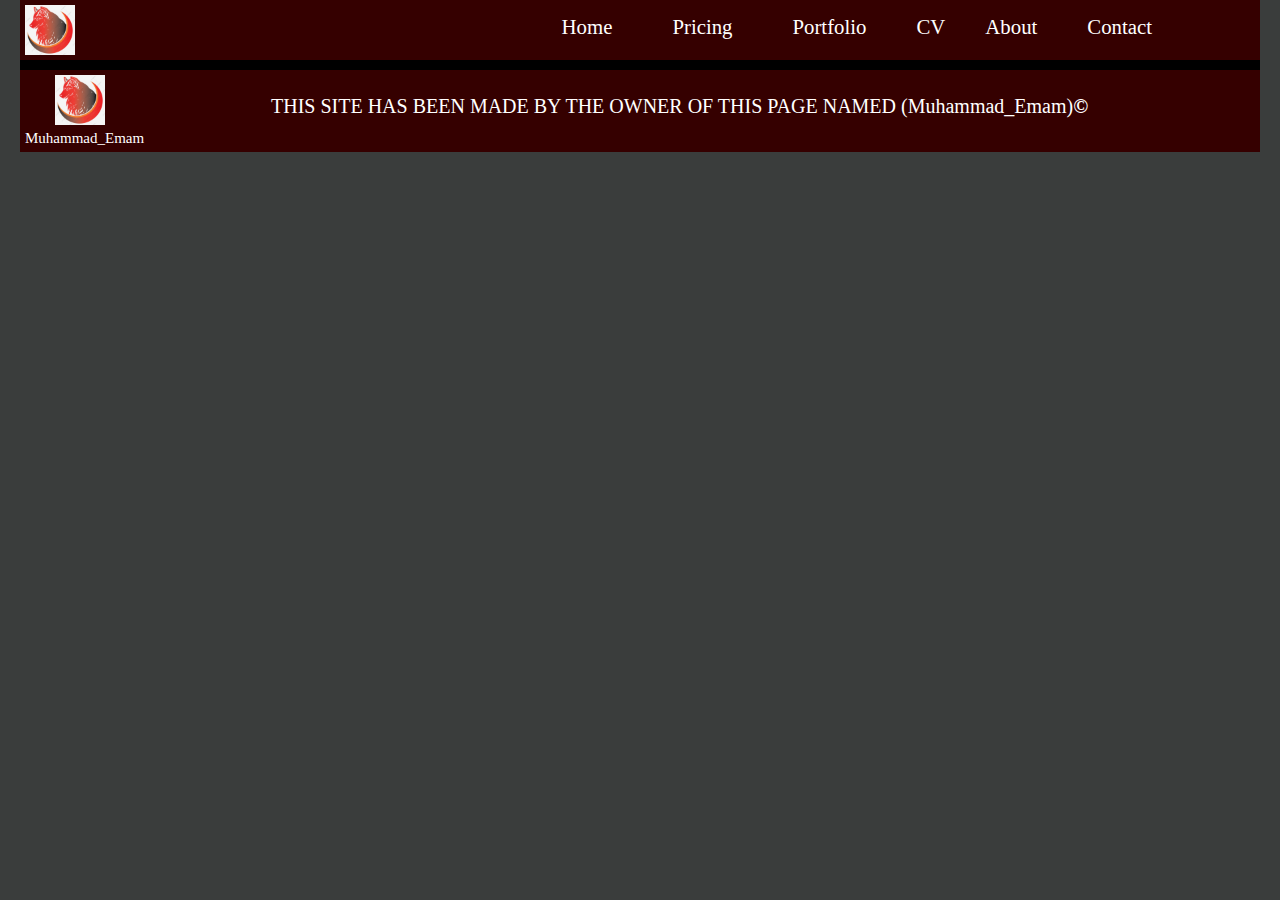
<file: index.html>
<!DOCTYPE html>
<html lang="en">
    <head>
        <title>Home Page of Muhammad_Emam</title>
        <meta charset="UTF-8">
        <meta name="viewport" content="width=device-width, initial-scale=1">
        <link href="index_stylesheet.css" rel="stylesheet">
    </head>
    <body>
        <!--Head Section-->
        <header class="container">
                <div class="content_container logo_nav">
                    <!--Logo-->
                    <div class="logo">   
                        <a href="index.html"><img src="Temporary Logo.jpg" alt="Logo"></a>
                    </div>
                    <!--Navigation Bar-->
                    <div class="nav_bar">
                        <ul>
                            <li><a href="index.html">Home</a></li>
                            <li><a href="pricing.html">Pricing</a></li>
                            <li><a href="portfolio.html">Portfolio</a></li>
                            <li>
                                <div class="dropdown">
                                    <p>CV</p>
                                    <div class="dropdown_list">
                                        <a href="wvcv.html" style="display: block;">Web View CV</a>
                                        <a href="pdfcv.pdf" style="display: block;">PDF CV</a>
                                    </div>
                                </div>
                            </li>
                            <li>
                                <div class="dropdown">
                                    <p>About</p>
                                    <div class="dropdown_list">
                                        <a href="mprofessional.css" style="display: block;">My Profession</a>
                                        <a href="mpersonal.html" style="display: block;">My Personal</a>
                                    </div>
                                </div>
                            </li>
                            <li><a href="contact.html">Contact</a></li>
                        </ul>
                    </div>
                </div>                
        </header>

        <!--Middle Section-->
        <section class="container">
            <div class="content_container middle">
            </div>
        </section>

        <!--Foot Section-->
        <footer class="container">
            <div class="content_container foot">
                <!--Logo and Name Section-->
                <div class="logo_name">
                    <a href="index.html"><img src="Temporary Logo.jpg" alt=""></a>
                    <a href="index.html"><p>Muhammad_Emam</p></a>
                </div>

                <!--Copyright Section-->
                <div class="copyright">
                    <p>THIS SITE HAS BEEN MADE BY THE OWNER OF THIS PAGE NAMED (Muhammad_Emam)<b>&copy</b></p> 
                </div>
            </div>
        </footer>
    </body>
</html>
</file>
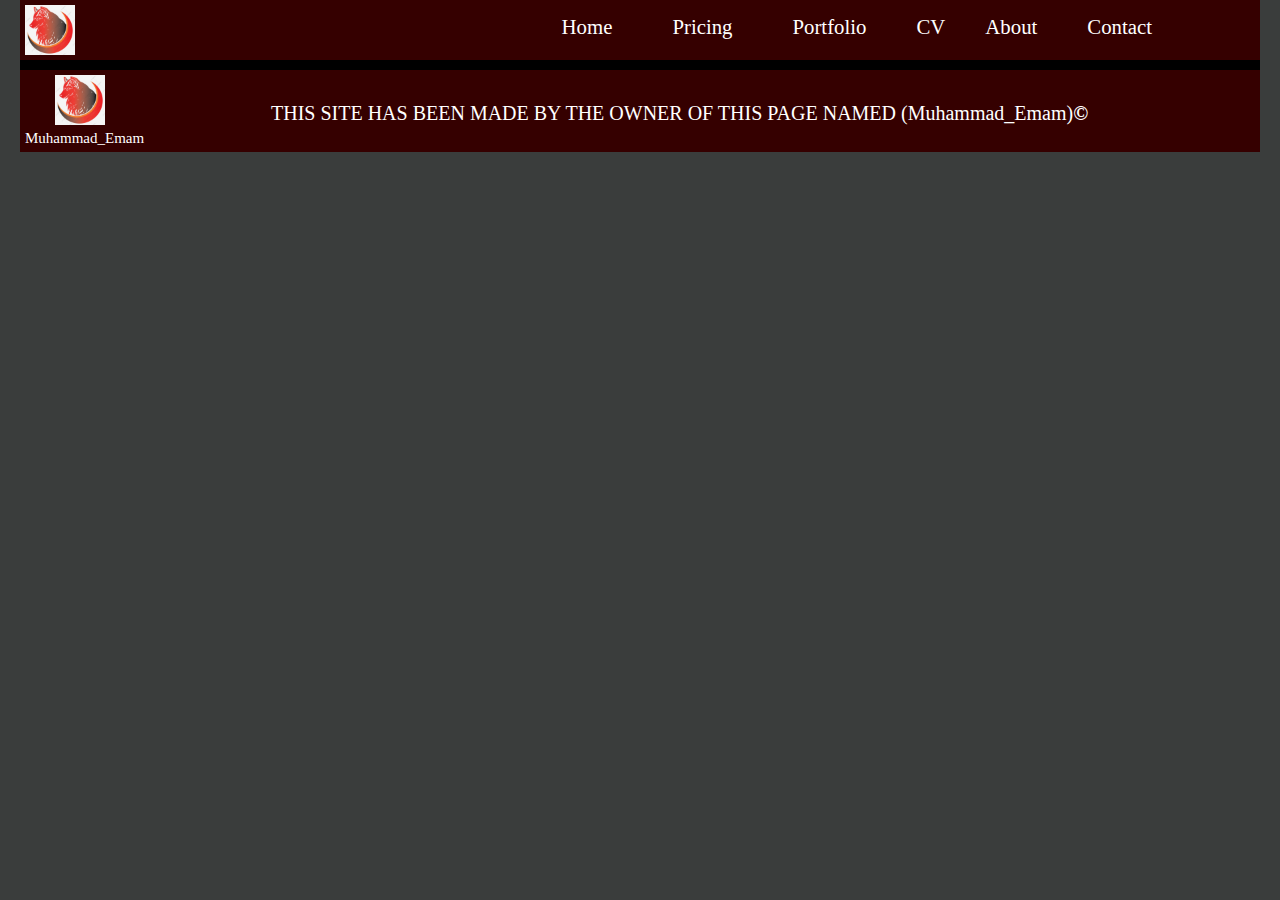
<file: mpersonal.html>
<!DOCTYPE html>
<html lang="en">
    <head>
        <title>Personal Page of Muhammad_Emam</title>
        <meta charset="UTF-8">
        <meta name="viewport" content="width=device-width, initial-scale=1">
        <link href="mpersonal_style.css" rel="stylesheet">
    </head>
    <body>
        <!--Head Section-->
        <header class="container">
                <div class="content_container logo_nav">
                    <!--Logo-->
                    <div class="logo">   
                        <a href="index.html"><img src="Temporary Logo.jpg" alt="Logo"></a>
                    </div>
                    <!--Navigation Bar-->
                    <div class="nav_bar">
                        <ul>
                            <li><a href="index.html">Home</a></li>
                            <li><a href="pricing.html">Pricing</a></li>
                            <li><a href="portfolio.html">Portfolio</a></li>
                            <li>
                                <div class="dropdown">
                                    <p>CV</p>
                                    <div class="dropdown_list">
                                        <a href="wvcv.html" style="display: block;">Web View CV</a>
                                        <a href="pdfcv.pdf" style="display: block;">PDF CV</a>
                                    </div>
                                </div>
                            </li>
                            <li>
                                <div class="dropdown">
                                    <p>About</p>
                                    <div class="dropdown_list">
                                        <a href="mprofessional.html" style="display: block;">My Profession</a>
                                        <a href="mpersonal.html" style="display: block;">My Personal</a>
                                    </div>
                                </div>
                            </li>
                            <li><a href="contact.html">Contact</a></li>
                        </ul>
                    </div>
                </div>                
        </header>

        <!--Middle Section-->
        <section class="container">
            <div class="content_container middle">
            </div>
        </section>

        <!--Foot Section-->
        <footer class="container">
            <div class="content_container foot">
                <!--Logo and Name Section-->
                <div class="logo_name">
                    <a href="index.html"><img src="Temporary Logo.jpg" alt=""></a>
                    <a href="index.html"><p>Muhammad_Emam</p></a>
                </div>

                <!--Copyright Section-->
                <div class="copyright">
                    <p></p>
                    <p>THIS SITE HAS BEEN MADE BY THE OWNER OF THIS PAGE NAMED (Muhammad_Emam)<b>&copy</b></p> 
                </div>
            </div>
        </footer>
    </body>
</html>
</file>
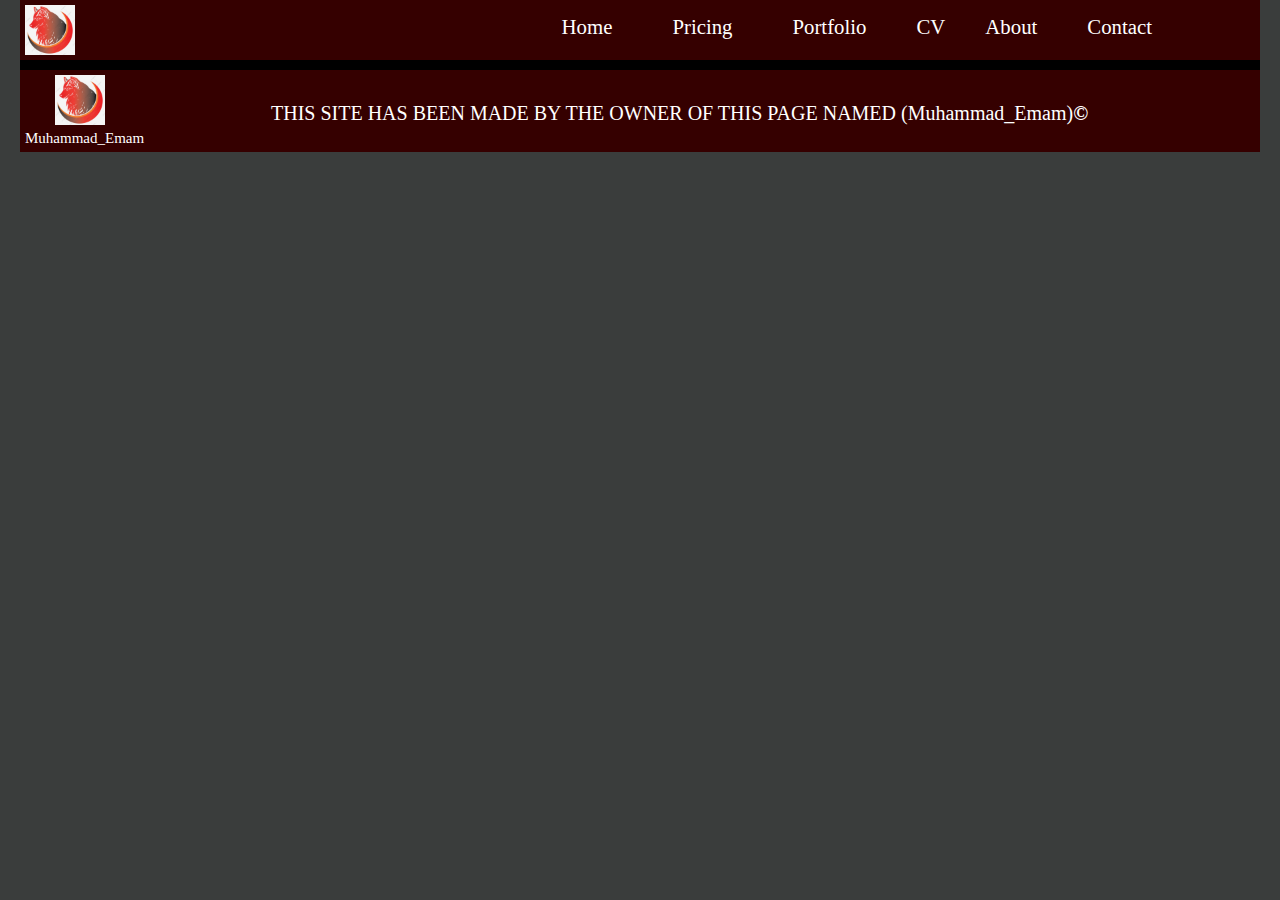
<file: mprofessional.html>
<!DOCTYPE html>
<html lang="en">
    <head>
        <title>Profession Page of Muhammad_Emam</title>
        <meta charset="UTF-8">
        <meta name="viewport" content="width=device-width, initial-scale=1">
        <link href="mprofessional_stylesheet.css" rel="stylesheet">
    </head>
    <body>
        <!--Head Section-->
        <header class="container">
                <div class="content_container logo_nav">
                    <!--Logo-->
                    <div class="logo">   
                        <a href="index.html"><img src="Temporary Logo.jpg" alt="Logo"></a>
                    </div>
                    <!--Navigation Bar-->
                    <div class="nav_bar">
                        <ul>
                            <li><a href="index.html">Home</a></li>
                            <li><a href="pricing.html">Pricing</a></li>
                            <li><a href="portfolio.html">Portfolio</a></li>
                            <li>
                                <div class="dropdown">
                                    <p>CV</p>
                                    <div class="dropdown_list">
                                        <a href="wvcv.html" style="display: block;">Web View CV</a>
                                        <a href="pdfcv.pdf" style="display: block;">PDF CV</a>
                                    </div>
                                </div>
                            </li>
                            <li>
                                <div class="dropdown">
                                    <p>About</p>
                                    <div class="dropdown_list">
                                        <a href="mprofessional.html" style="display: block;">My Profession</a>
                                        <a href="mpersonal.html" style="display: block;">My Personal</a>
                                    </div>
                                </div>
                            </li>
                            <li><a href="contact.html">Contact</a></li>
                        </ul>
                    </div>
                </div>                
        </header>

        <!--Middle Section-->
        <section class="container">
            <div class="content_container middle">
            </div>
        </section>

        <!--Foot Section-->
        <footer class="container">
            <div class="content_container foot">
                <!--Logo and Name Section-->
                <div class="logo_name">
                    <a href="index.html"><img src="Temporary Logo.jpg" alt=""></a>
                    <a href="index.html"><p>Muhammad_Emam</p></a>
                </div>

                <!--Copyright Section-->
                <div class="copyright">
                    <p></p>
                    <p>THIS SITE HAS BEEN MADE BY THE OWNER OF THIS PAGE NAMED (Muhammad_Emam)<b>&copy</b></p> 
                </div>
            </div>
        </footer>
    </body>
</html>
</file>
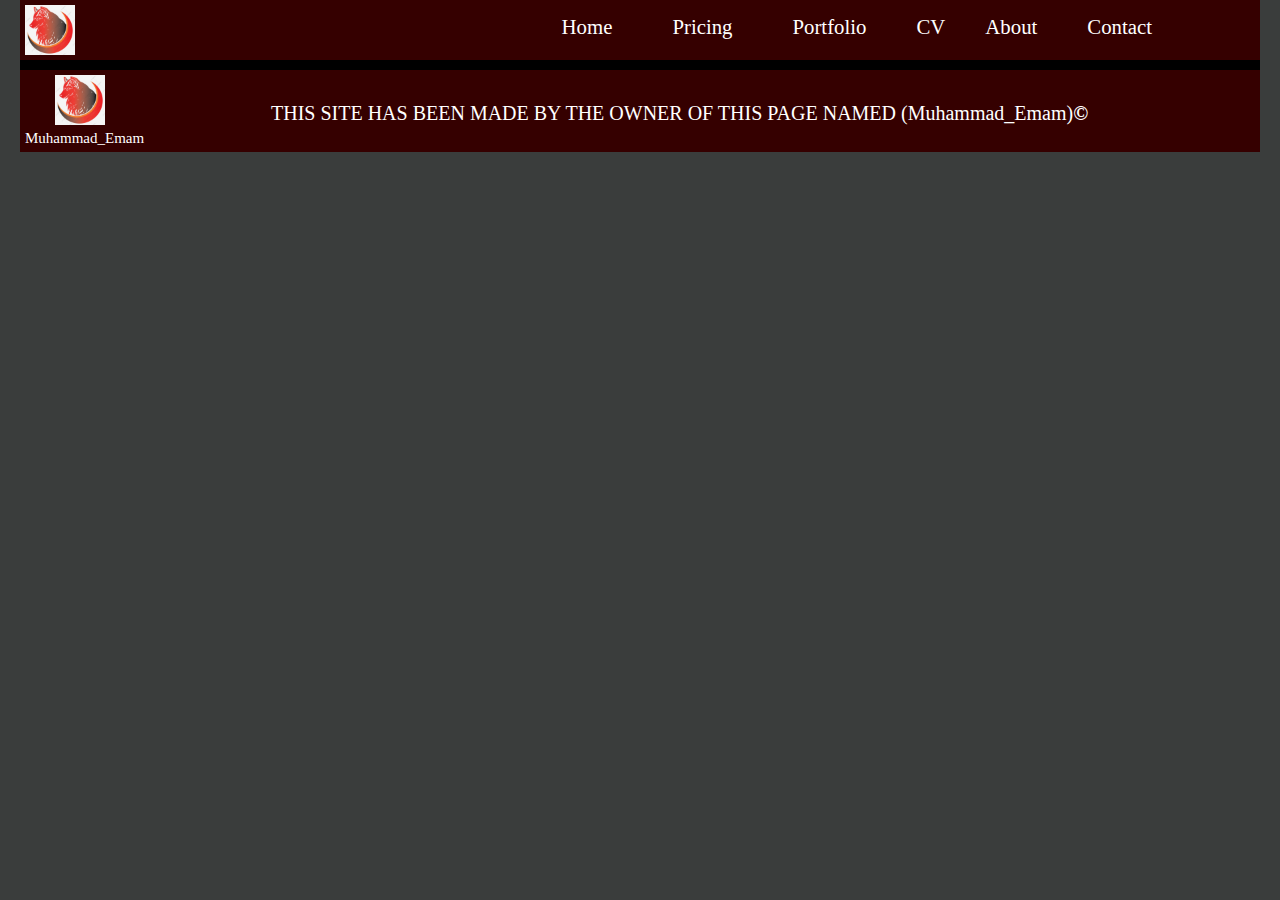
<file: portfolio.html>
<!DOCTYPE html>
<html lang="en">
    <head>
        <title>Portfolio Page of Muhammad_Emam</title>
        <meta charset="UTF-8">
        <meta name="viewport" content="width=device-width, initial-scale=1">
        <link href="portfolio_stylesheet.css" rel="stylesheet">
    </head>
    <body>
        <!--Head Section-->
        <header class="container">
                <div class="content_container logo_nav">
                    <!--Logo-->
                    <div class="logo">   
                        <a href="index.html"><img src="Temporary Logo.jpg" alt="Logo"></a>
                    </div>
                    <!--Navigation Bar-->
                    <div class="nav_bar">
                        <ul>
                            <li><a href="index.html">Home</a></li>
                            <li><a href="pricing.html">Pricing</a></li>
                            <li><a href="portfolio.html">Portfolio</a></li>
                            <li>
                                <div class="dropdown">
                                    <p>CV</p>
                                    <div class="dropdown_list">
                                        <a href="/wvcv/wvcv.html" style="display: block;">Web View CV</a>
                                        <a href="/pdf/pdfcv.pdf" style="display: block;">PDF CV</a>
                                    </div>
                                </div>
                            </li>
                            <li>
                                <div class="dropdown">
                                    <p>About</p>
                                    <div class="dropdown_list">
                                        <a href="mprofessional.html" style="display: block;">My Profession</a>
                                        <a href="mpersonal.html" style="display: block;">My Personal</a>
                                    </div>
                                </div>
                            </li>
                            <li><a href="contact.html">Contact</a></li>
                        </ul>
                    </div>
                </div>                
        </header>

        <!--Middle Section-->
        <section class="container">
            <div class="content_container middle">
            </div>
        </section>

        <!--Foot Section-->
        <footer class="container">
            <div class="content_container foot">
                <!--Logo and Name Section-->
                <div class="logo_name">
                    <a href="index.html"><img src="Temporary Logo.jpg" alt=""></a>
                    <a href="index.html"><p>Muhammad_Emam</p></a>
                </div>

                <!--Copyright Section-->
                <div class="copyright">
                    <p></p>
                    <p>THIS SITE HAS BEEN MADE BY THE OWNER OF THIS PAGE NAMED (Muhammad_Emam)<b>&copy</b></p> 
                </div>
            </div>
        </footer>
    </body>
</html>
</file>
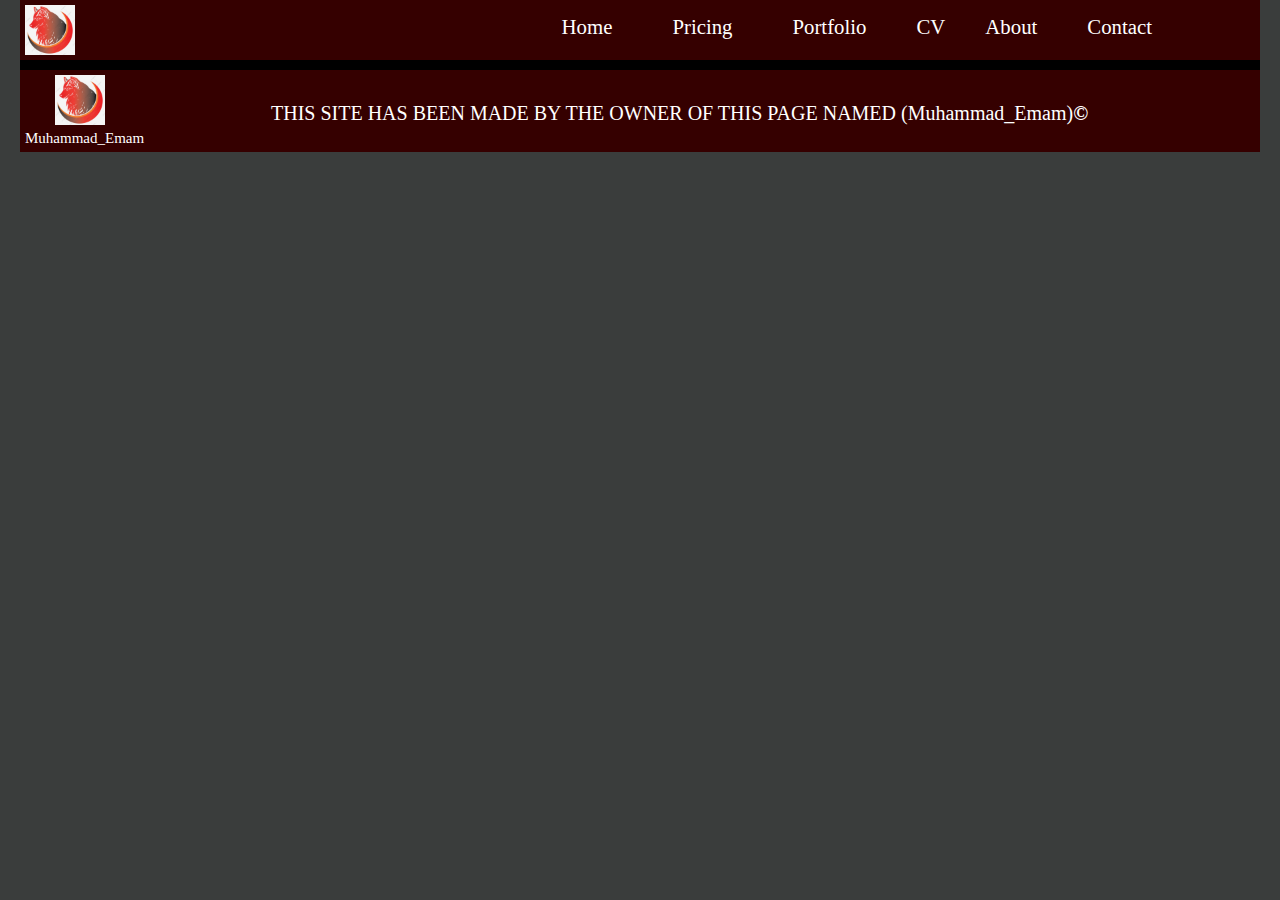
<file: pricing.html>
<!DOCTYPE html>
<html lang="en">
    <head>
        <title>Pricing Page of Muhammad_Emam</title>
        <meta charset="UTF-8">
        <meta name="viewport" content="width=device-width, initial-scale=1">
        <link href="pricing_stylesheet.css" rel="stylesheet">
    </head>
    <body>
        <!--Head Section-->
        <header class="container">
                <div class="content_container logo_nav">
                    <!--Logo-->
                    <div class="logo">   
                        <a href="index.html"><img src="Temporary Logo.jpg" alt="Logo"></a>
                    </div>
                    <!--Navigation Bar-->
                    <div class="nav_bar">
                        <ul>
                            <li><a href="index.html">Home</a></li>
                            <li><a href="pricing.html">Pricing</a></li>
                            <li><a href="portfolio.html">Portfolio</a></li>
                            <li>
                                <div class="dropdown">
                                    <p>CV</p>
                                    <div class="dropdown_list">
                                        <a href="wvcv.html" style="display: block;">Web View CV</a>
                                        <a href="pdfcv.pdf" style="display: block;">PDF CV</a>
                                    </div>
                                </div>
                            </li>
                            <li>
                                <div class="dropdown">
                                    <p>About</p>
                                    <div class="dropdown_list">
                                        <a href="mprofessional.html" style="display: block;">My Profession</a>
                                        <a href="mpersonal.html" style="display: block;">My Personal</a>
                                    </div>
                                </div>
                            </li>
                            <li><a href="contact.html">Contact</a></li>
                        </ul>
                    </div>
                </div>                
        </header>

        <!--Middle Section-->
        <section class="container">
            <div class="content_container middle">
            </div>
        </section>

        <!--Foot Section-->
        <footer class="container">
            <div class="content_container foot">
                <!--Logo and Name Section-->
                <div class="logo_name">
                    <a href="index.html"><img src="Temporary Logo.jpg" alt=""></a>
                    <a href="index.html"><p>Muhammad_Emam</p></a>
                </div>

                <!--Copyright Section-->
                <div class="copyright">
                    <p></p>
                    <p>THIS SITE HAS BEEN MADE BY THE OWNER OF THIS PAGE NAMED (Muhammad_Emam)<b>&copy</b></p> 
                </div>
            </div>
        </footer>
    </body>
</html>
</file>
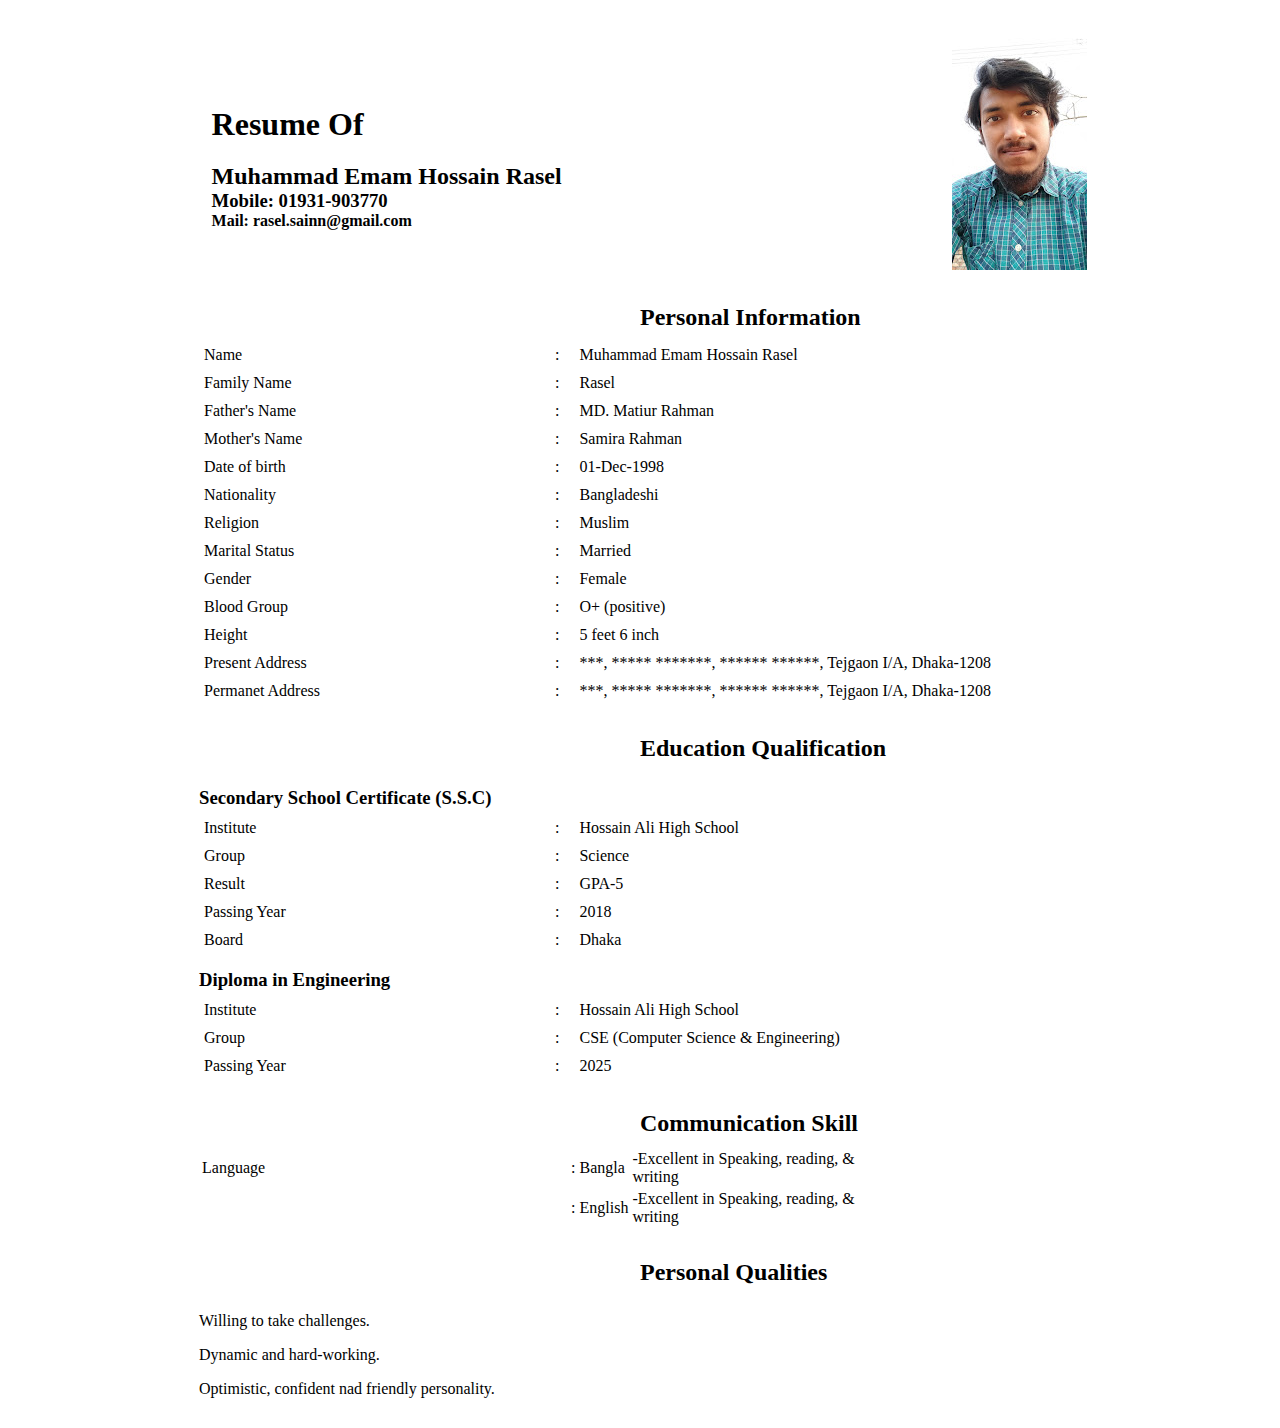
<file: wvcv.html>
<!DOCTYPE html>
<html lang="en">
    <head>
        <title>Web view cv</title>
        <meta charset="UTF-8">
        <meta name="viewport" content="width=device-width, initial-scale=1">
        <link href="wvcvstyle_stylesheet.css" rel="stylesheet">
    </head>
    <body>
        <header>
            <div class="head_details">
                <h1>Resume Of</h1>
                <h2 style="padding-top: 20px;">Muhammad Emam Hossain Rasel</h2>
                <h3>Mobile: 01931-903770</h3>
                <h4>Mail: rasel.sainn@gmail.com</h4>
            </div>
            <div class="head_img">
                <img src="Photo.jpg" alt="">
            </div>
        </header>
        
        <section>
            <div>
                <h2 style="padding-top: 30px; padding-bottom: 10px; padding-left: 50%;">Personal Information</h2>

                <div class="left_right">
                    <p class="left">Name</p>
                    <p class="middle">:</p>
                    <p class="right">Muhammad Emam Hossain Rasel</p>
                </div>
                <div class="left_right">
                    <p class="left">Family Name</p>
                    <p class="middle">:</p>
                    <p class="right">Rasel</p>
                </div>
                <div class="left_right">
                    <p class="left">Father's Name</p>
                    <p class="middle">:</p>
                    <p class="right">MD. Matiur Rahman</p>
                </div>
                <div class="left_right">
                    <p class="left">Mother's Name</p>
                    <p class="middle">:</p>
                    <p class="right">Samira Rahman</p>
                </div>
                <div class="left_right">
                    <p class="left">Date of birth</p>
                    <p class="middle">:</p>
                    <p class="right">01-Dec-1998</p>
                </div>
                <div class="left_right">
                    <p class="left">Nationality</p>
                    <p class="middle">:</p>
                    <p class="right">Bangladeshi</p>
                </div>
                <div class="left_right">
                    <p class="left">Religion</p>
                    <p class="middle">:</p>
                    <p class="right">Muslim</p>
                </div>
                <div class="left_right">
                    <p class="left">Marital Status</p>
                    <p class="middle">:</p>
                    <p class="right">Married</p>
                </div>
                <div class="left_right">
                    <p class="left">Gender</p>
                    <p class="middle">:</p>
                    <p class="right">Female</p>
                </div>
                <div class="left_right">
                    <p class="left">Blood Group</p>
                    <p class="middle">:</p>
                    <p class="right">O+ (positive)</p>
                </div>
                <div class="left_right">
                    <p class="left">Height</p>
                    <p class="middle">:</p>
                    <p class="right">5 feet 6 inch</p>
                </div>
                <div class="left_right">
                    <p class="left">Present Address</p>
                    <p class="middle">:</p>
                    <p class="right">***, ***** *******, ****** ******, Tejgaon I/A, Dhaka-1208</p>
                </div>
                <div class="left_right">
                    <p class="left">Permanet Address</p>
                    <p class="middle">:</p>
                    <p class="right">***, ***** *******, ****** ******, Tejgaon I/A, Dhaka-1208</p>
                </div>
            </div>

            <div>
                <h2 style="padding-top: 30px; padding-bottom: 10px; padding-left: 50%;">Education Qualification</h2>

                <div>
                    <h3 style="padding-top: 15px; padding-bottom: 5px; padding-left: 15%;">Secondary School Certificate (S.S.C)</h3>    
                    <div class="left_right">
                        <p class="left">Institute</p>
                        <p class="middle">:</p>
                        <p class="right">Hossain Ali High School</p>
                    </div>
                    <div class="left_right">
                        <p class="left">Group</p>
                        <p class="middle">:</p>
                        <p class="right">Science</p>
                    </div>
                    <div class="left_right">
                        <p class="left">Result</p>
                        <p class="middle">:</p>
                        <p class="right">GPA-5</p>
                    </div>
                    <div class="left_right">
                        <p class="left">Passing Year</p>
                        <p class="middle">:</p>
                        <p class="right">2018</p>
                    </div>
                    <div class="left_right">
                        <p class="left">Board</p>
                        <p class="middle">:</p>
                        <p class="right">Dhaka</p>
                    </div>
                </div>

                <div>
                    <h3 style="padding-top: 15px; padding-bottom: 5px; padding-left: 15%;">Diploma in Engineering</h3>

                    <div class="left_right">
                        <p class="left">Institute</p>
                        <p class="middle">:</p>
                        <p Class="right">Hossain Ali High School</p>
                    </div>
                    <div class="left_right">
                        <p class="left">Group</p>
                        <p class="middle">:</p>
                        <p Class="right">CSE (Computer Science & Engineering)</p>
                    </div>
                    <div class="left_right">
                        <p class="left">Passing Year</p>
                        <p class="middle">:</p>
                        <p Class="right">2025</p>
                </div>
            </div>

            <div>
                <h2 style="padding-top: 30px; padding-bottom: 10px; padding-left: 50%;">Communication Skill</h2>
                <table style="width: 70%; padding-left: 15%;">
                    <tr>
                        <td>Language</td>
                        <td style="padding-left: 303px;">:</td>
                        <td>Bangla</td>
                        <td>-Excellent in Speaking, reading, & writing</td>
                    </tr>
                    <tr>
                        <td></td>
                        <td style="padding-left: 303px;">:</td>
                        <td>English</td>
                        <td>-Excellent in Speaking, reading, & writing</td>
                    </tr>
                </table>
            </div>
            <div style="margin: 0">
            <h2 style="padding-top: 30px; padding-bottom: 10px; padding-left: 50%;">Personal Qualities</h2>
                <p style="padding: 0 0 0 15%;">Willing to take challenges.</p>
                <p style="padding: 0 0 0 15%;">Dynamic and hard-working.</p>
                <p style="padding: 0 0 0 15%;">Optimistic, confident nad friendly personality.</p>
            </div>

            <div class="interest_activites"></div>
        </section>

        <footer>
            <div class="signature"></div>
            <div class="copy_right"></div>
        </footer>
    </body>
</html>
</file>
<file: index_stylesheet.css>
*{
    margin: 0;
    padding: 0;
}

html{
    font-size: 1.3rem;
    background: #3a3d3c;
}


/*Global codes*/
.container{
    margin: 0;
    padding: 0; 
}

.content_container{
    margin: 0px 20px !important;
    padding: 5px;
    background-color: rgb(53, 0, 0);
}

.img{
    max-width: 100%;
}


/*Head Section*/
.logo_nav{
    height: 50px;
    display: flex;
}

/*Logo*/
.logo{
    height: 50px;
}

.logo a img{
    max-height: 100%;
}

/*Navigation Bar*/
.nav_bar{
    width: 90%;
}

.nav_bar ul{
    display: flex;
    float: right;
}

.nav_bar ul li{
    padding: 10px 0;
    list-style: none;
}

.nav_bar ul li a{
    padding: 10px 30px;
    text-decoration: none;
    color: #fff;
}
.nav_bar ul li p{
    padding: 0px 20px;
    padding-bottom: 3px;
    color: #fff;
}

/*Hover Style*/
.nav_bar ul li:hover{
    background-color: rgb(131, 30, 30);
}

.dropdown_list a:hover{
    background-color: rgb(131, 30, 30); 
}
/*Dropdown Style*/
.dropdown{
    position: relative;
    display: block;
    
}

.dropdown_list{
    margin-top: 2px;
    display: none;
    position: absolute;
    background-color: rgb(53, 0, 0);
    min-width: 200px;
    z-index: 1;
}

.dropdown:hover .dropdown_list{
    display: block;
}


/*Middle Section*/
.middle{
    background-color: rgb(0, 0, 0);
}

/*Footer*/
.foot{
    display: flex;
}

/*Logo and Name*/
.logo_name{
    width: 20%;
}

.logo_name a img{
    max-height: 50px;
    padding-left: 12%;
}

.logo_name a{
    text-decoration: none;
   
}

.logo_name a p{
    color: #fff;
    display: block !important;
    font-size: 15px;
}

/*Copyright Scetion*/

.copyright{
    width: 80%;
}

.copyright p{
    padding-top: 20px;
    color: #fff;
    font-size: 20px;
}

.copyright p span{
    font-size: 22px;
}
</file>
<file: mpersonal_style.css>
*{
    margin: 0;
    padding: 0;
}

html{
    font-size: 1.3rem;
    background: #3a3d3c;
}


/*Global codes*/
.container{
    margin: 0;
    padding: 0; 
}

.content_container{
    margin: 0px 20px !important;
    padding: 5px;
    background-color: rgb(53, 0, 0);
}

.img{
    max-width: 100%;
}


/*Head Section*/
.logo_nav{
    height: 50px;
    display: flex;
}

/*Logo*/
.logo{
    height: 50px;
}

.logo a img{
    max-height: 100%;
}

/*Navigation Bar*/
.nav_bar{
    width: 90%;
}

.nav_bar ul{
    display: flex;
    float: right;
}

.nav_bar ul li{
    padding: 10px 0;
    list-style: none;
}

.nav_bar ul li a{
    padding: 10px 30px;
    text-decoration: none;
    color: #fff;
}
.nav_bar ul li p{
    padding: 0px 20px;
    padding-bottom: 3px;
    color: #fff;
}

/*Hover Style*/
.nav_bar ul li:hover{
    background-color: rgb(131, 30, 30);
}

.dropdown_list a:hover{
    background-color: rgb(131, 30, 30); 
}
/*Dropdown Style*/
.dropdown{
    position: relative;
    display: block;
    
}

.dropdown_list{
    margin-top: 2px;
    display: none;
    position: absolute;
    background-color: rgb(53, 0, 0);
    min-width: 200px;
    z-index: 1;
}

.dropdown:hover .dropdown_list{
    display: block;
}


/*Middle Section*/
.middle{
    background-color: rgb(0, 0, 0);
}

/*Footer*/
.foot{
    display: flex;
}

/*Logo and Name*/
.logo_name{
    width: 20%;
}

.logo_name a img{
    max-height: 50px;
    padding-left: 12%;
}

.logo_name a{
    text-decoration: none;
   
}

.logo_name a p{
    color: #fff;
    display: block !important;
    font-size: 15px;
}

/*Copyright Scetion*/

.copyright{
    width: 80%;
}

.copyright p{
    width: 1195px;
    padding: 9px 0px;
    color: #fff;
    font-size: 20px;
}

.copyright p span{
    font-size: 22px;
}
</file>
<file: mprofessional_stylesheet.css>
*{
    margin: 0;
    padding: 0;
}

html{
    font-size: 1.3rem;
    background: #3a3d3c;
}


/*Global codes*/
.container{
    margin: 0;
    padding: 0; 
}

.content_container{
    margin: 0px 20px !important;
    padding: 5px;
    background-color: rgb(53, 0, 0);
}

.img{
    max-width: 100%;
}


/*Head Section*/
.logo_nav{
    height: 50px;
    display: flex;
}

/*Logo*/
.logo{
    height: 50px;
}

.logo a img{
    max-height: 100%;
}

/*Navigation Bar*/
.nav_bar{
    width: 90%;
}

.nav_bar ul{
    display: flex;
    float: right;
}

.nav_bar ul li{
    padding: 10px 0;
    list-style: none;
}

.nav_bar ul li a{
    padding: 10px 30px;
    text-decoration: none;
    color: #fff;
}
.nav_bar ul li p{
    padding: 0px 20px;
    padding-bottom: 3px;
    color: #fff;
}

/*Hover Style*/
.nav_bar ul li:hover{
    background-color: rgb(131, 30, 30);
}

.dropdown_list a:hover{
    background-color: rgb(131, 30, 30); 
}
/*Dropdown Style*/
.dropdown{
    position: relative;
    display: block;
    
}

.dropdown_list{
    margin-top: 2px;
    display: none;
    position: absolute;
    background-color: rgb(53, 0, 0);
    min-width: 200px;
    z-index: 1;
}

.dropdown:hover .dropdown_list{
    display: block;
}


/*Middle Section*/
.middle{
    background-color: rgb(0, 0, 0);
}

/*Footer*/
.foot{
    display: flex;
}

/*Logo and Name*/
.logo_name{
    width: 20%;
}

.logo_name a img{
    max-height: 50px;
    padding-left: 12%;
}

.logo_name a{
    text-decoration: none;
   
}

.logo_name a p{
    color: #fff;
    display: block !important;
    font-size: 15px;
}

/*Copyright Scetion*/

.copyright{
    width: 80%;
}

.copyright p{
    width: 1195px;
    padding: 9px 0px;
    color: #fff;
    font-size: 20px;
}

.copyright p span{
    font-size: 22px;
}
</file>
<file: portfolio_stylesheet.css>
*{
    margin: 0;
    padding: 0;
}

html{
    font-size: 1.3rem;
    background: #3a3d3c;
}


/*Global codes*/
.container{
    margin: 0;
    padding: 0; 
}

.content_container{
    margin: 0px 20px !important;
    padding: 5px;
    background-color: rgb(53, 0, 0);
}

.img{
    max-width: 100%;
}


/*Head Section*/
.logo_nav{
    height: 50px;
    display: flex;
}

/*Logo*/
.logo{
    height: 50px;
}

.logo a img{
    max-height: 100%;
}

/*Navigation Bar*/
.nav_bar{
    width: 90%;
}

.nav_bar ul{
    display: flex;
    float: right;
}

.nav_bar ul li{
    padding: 10px 0;
    list-style: none;
}

.nav_bar ul li a{
    padding: 10px 30px;
    text-decoration: none;
    color: #fff;
}
.nav_bar ul li p{
    padding: 0px 20px;
    padding-bottom: 3px;
    color: #fff;
}

/*Hover Style*/
.nav_bar ul li:hover{
    background-color: rgb(131, 30, 30);
}

.dropdown_list a:hover{
    background-color: rgb(131, 30, 30); 
}
/*Dropdown Style*/
.dropdown{
    position: relative;
    display: block;
    
}

.dropdown_list{
    margin-top: 2px;
    display: none;
    position: absolute;
    background-color: rgb(53, 0, 0);
    min-width: 200px;
    z-index: 1;
}

.dropdown:hover .dropdown_list{
    display: block;
}


/*Middle Section*/
.middle{
    background-color: rgb(0, 0, 0);
}

/*Footer*/
.foot{
    display: flex;
}

/*Logo and Name*/
.logo_name{
    width: 20%;
}

.logo_name a img{
    max-height: 50px;
    padding-left: 12%;
}

.logo_name a{
    text-decoration: none;
   
}

.logo_name a p{
    color: #fff;
    display: block !important;
    font-size: 15px;
}

/*Copyright Scetion*/

.copyright{
    width: 80%;
}

.copyright p{
    width: 1195px;
    padding: 9px 0px;
    color: #fff;
    font-size: 20px;
}

.copyright p span{
    font-size: 22px;
}
</file>
<file: pricing_stylesheet.css>
*{
    margin: 0;
    padding: 0;
}

html{
    font-size: 1.3rem;
    background: #3a3d3c;
}


/*Global codes*/
.container{
    margin: 0;
    padding: 0; 
}

.content_container{
    margin: 0px 20px !important;
    padding: 5px;
    background-color: rgb(53, 0, 0);
}

.img{
    max-width: 100%;
}


/*Head Section*/
.logo_nav{
    height: 50px;
    display: flex;
}

/*Logo*/
.logo{
    height: 50px;
}

.logo a img{
    max-height: 100%;
}

/*Navigation Bar*/
.nav_bar{
    width: 90%;
}

.nav_bar ul{
    display: flex;
    float: right;
}

.nav_bar ul li{
    padding: 10px 0;
    list-style: none;
}

.nav_bar ul li a{
    padding: 10px 30px;
    text-decoration: none;
    color: #fff;
}
.nav_bar ul li p{
    padding: 0px 20px;
    padding-bottom: 3px;
    color: #fff;
}

/*Hover Style*/
.nav_bar ul li:hover{
    background-color: rgb(131, 30, 30);
}

.dropdown_list a:hover{
    background-color: rgb(131, 30, 30); 
}
/*Dropdown Style*/
.dropdown{
    position: relative;
    display: block;
    
}

.dropdown_list{
    margin-top: 2px;
    display: none;
    position: absolute;
    background-color: rgb(53, 0, 0);
    min-width: 200px;
    z-index: 1;
}

.dropdown:hover .dropdown_list{
    display: block;
}


/*Middle Section*/
.middle{
    background-color: rgb(0, 0, 0);
}

/*Footer*/
.foot{
    display: flex;
}

/*Logo and Name*/
.logo_name{
    width: 20%;
}

.logo_name a img{
    max-height: 50px;
    padding-left: 12%;
}

.logo_name a{
    text-decoration: none;
   
}

.logo_name a p{
    color: #fff;
    display: block !important;
    font-size: 15px;
}

/*Copyright Scetion*/

.copyright{
    width: 80%;
}

.copyright p{
    width: 1195px;
    padding: 9px 0px;
    color: #fff;
    font-size: 20px;
}

.copyright p span{
    font-size: 22px;
}
</file>
<file: wvcvstyle_stylesheet.css>
body{
    margin: 30px 10PX;
}

/**HEAD**/
header{
    display: flex;
}

.head_details{
    width: 70%;
    float: left;
    padding: 6% 0% 0% 16%;
    
}

.head_details h1, h2, h3, h4{
    margin: 0px;
    
}

.head_img{
    width: 30%;
    align-items: center;
}

/**Section**/


.left_right{
    display: flex;
    padding: 0 15%;
}

.left{
    margin: 0px;
    padding: 5px;
    width: 40%;
    float: left;
}

.middle{
    margin: 0px;
    padding: 5px 15px;
}

.right{
    margin: 0px;
    padding: 5px;
    width: 60%;
    float: right;
}
</file>
